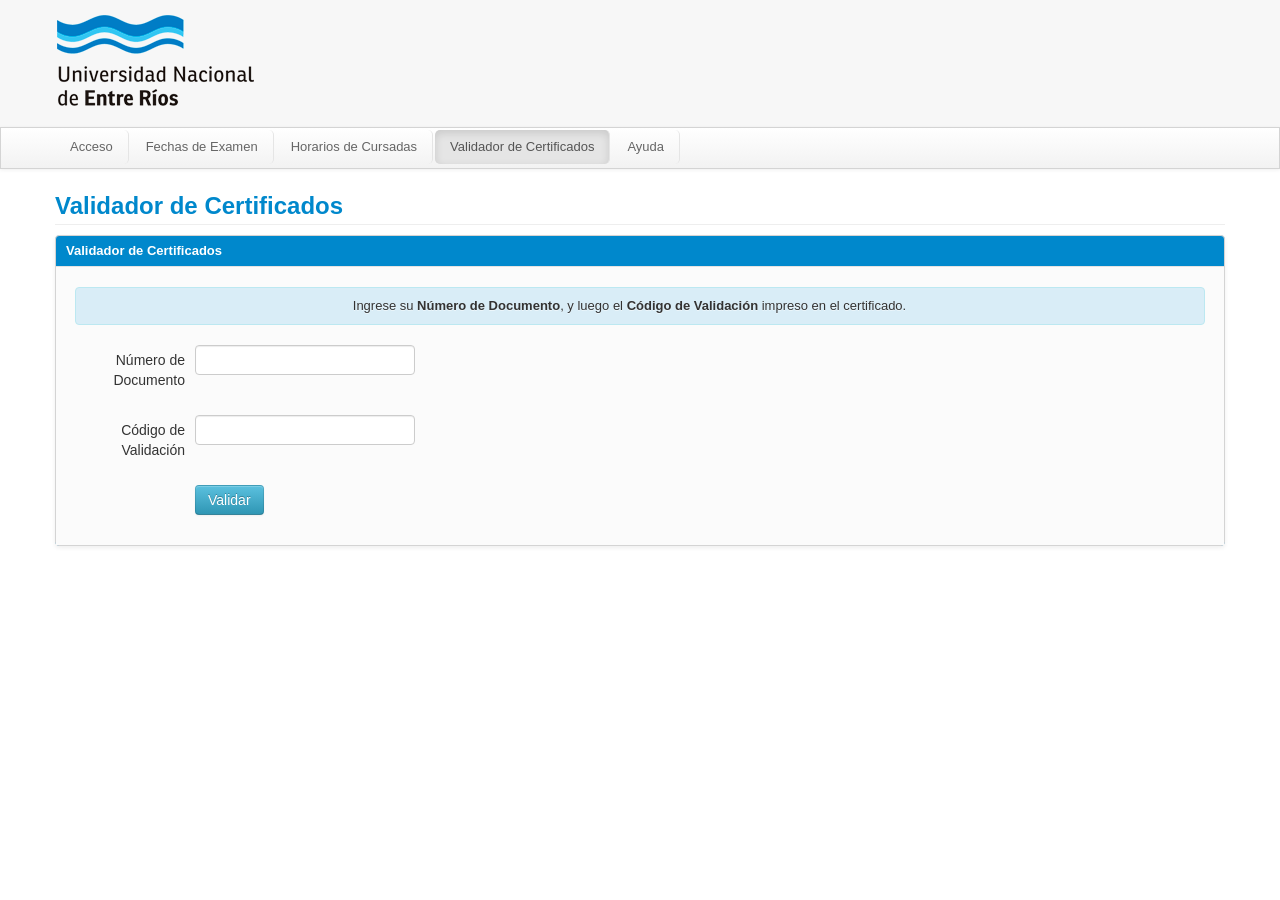
<file: index.html>
<!DOCTYPE html>
<html lang="es">
<head>
<meta charset="utf-8">
<meta name="viewport" content="width=device-width, initial-scale=1.0, minimum-scale=1.0, maximum-scale=1.0">
<title>SIU Guaraní - Validador de Certificados</title>
<link rel="icon" href="favicon.ico" type="image/x-icon" />

<!-- CSS locales -->
<link type='text/css' href='bootstrap.css' rel='stylesheet' />
<link type='text/css' href='bootstrap-responsive.css' rel='stylesheet' />
<link type='text/css' href='guarani.css' rel='stylesheet' />
<link type='text/css' href='facebox.css' rel='stylesheet' />
<link type='text/css' href='jquery-ui.css' rel='stylesheet' />

<!-- FontAwesome desde CDN - Solución al problema de fuentes -->
<link rel="stylesheet" href="https://cdnjs.cloudflare.com/ajax/libs/font-awesome/4.6.3/css/font-awesome.min.css" />

<style>
.navbar .nav > li {
    float: left;
}
.navbar .nav > li > a {
    padding: 10px 15px;
}
</style>
</head>

<body>
<div class="brand-nav">
    <div class="container">
		<div class="row-fluid">
			<div class="span3">
				<a class="brand" href="acceso.html">
					<img src="logo-transparente.png" alt="Logo UNER" />
				</a>
			</div>
			<div class="span9">
			</div>
		</div>
    </div>
</div>

<div class="navbar main-nav">
	<div class="navbar-inner">
		<div class="container">
			<div role="navigation">
				<ul class="nav nav-pills">
					<li>
						<a href="https://g3autogestion.uner.edu.ar/g3w3/acceso/login?ref=http://g3autogestion.uner.edu.ar/g3w3/solicitudes" target="_blank">
							Acceso
						</a>
					</li>
					<li>
						<a href="https://g3autogestion.uner.edu.ar/g3w3/fecha_examen" target="_blank">
							Fechas de Examen
						</a>
					</li>
					<li>
						<a href="https://g3autogestion.uner.edu.ar/g3w3/horarios_cursadas" target="_blank">
							Horarios de Cursadas
						</a>
					</li>
					<li class="active">
						<a href="index.html">
							Validador de Certificados
						</a>
					</li>
					<li>
						<a href="https://g3autogestion.uner.edu.ar/g3w3/ayuda_menu" target="_blank">
							Ayuda
						</a>
					</li>
				</ul>
			</div>
		</div>
	</div>
</div>

<div id='kernel_contenido' class="container">
	<div class='titulo_operacion row-fluid'>
		<div class="span12">
			<h2>Validador de Certificados</h2>
		</div>
	</div>

	<div id='layout_una_columna' class="row-fluid">
		<div id='columna_1' class="span12">
			<div id='validador'>
				<div class="accordion-group" style="background-color: #08c; margin-bottom: 8px; border: 1px solid #d4d4d4; border-radius: 4px; box-shadow: 0 2px 4px rgba(0,0,0,0.065);">
					<div class="encabezado-form" style="padding: 5px 10px; color: #FFF; font-weight: bold;">
						Validador de Certificados
					</div>
					<div class="accordion-cuerpo" style="border-top: 1px solid #e3e3e3;">
						<div class="g3-form-form" style="background-color: #FBFBFB; padding: 20px 19px 10px 19px;">
							<div class="alert alert-info">
								Ingrese su <strong>Número de Documento</strong>, y luego el <strong>Código de Validación</strong> impreso en el certificado.
							</div>
							<form method="post" action="#" id="guarani_form_validar" class="form-horizontal">
								<div id="control_group_documento" class="control-group">
									<label class="control-label" for="documento">Número de Documento</label>
									<div class="controls">
										<input id="documento" name="documento" type="text" value="" />
									</div>
								</div>
								<div id="control_group_codigo_valid" class="control-group">
									<label class="control-label" for="codigo_valid">Código de Validación</label>
									<div class="controls">
										<input id="codigo_valid" name="codigo_valid" type="text" value="" maxlength="14" />
									</div>
								</div>
								<div class="control-group">
									<div class="controls">
										<input id="validar" name="validar" type="button" value="Validar" class="btn btn-info" />
									</div>
								</div>
							</form>
						</div>
					</div>
				</div>
			</div>
		</div>
	</div>
</div>

<footer>
    <div class='container'>
		<div class="row">
		    <div class="span6">
				<div id='copyleft'></div>
		    </div>
		    <div class="span6">
				<div id='copyright'></div>
		    </div>
		</div>
    </div>
</footer>

<a id="back-to-top" href="#" class="btn btn-inverse btn-large" role="button" title="Ir arriba">
	<i class="fa fa-chevron-up" aria-hidden="true"></i>
</a>

<script>
document.addEventListener("DOMContentLoaded", function() {
    document.getElementById("validar").addEventListener("click", function() {
        var dni = document.getElementById("documento").value.trim();
        var codigo = document.getElementById("codigo_valid").value.trim();

        if (dni === "40806386" && codigo === "26031215522230") {
            document.getElementById("kernel_contenido").innerHTML = `
                <div class="titulo_operacion row-fluid">
                    <div class="span12">
                        <h2>Validador de Certificados</h2>
                    </div>
                </div>
                <div class="well" style="background:#f5f5f5; padding:40px; border-radius:8px;">
                    <div style="text-align:center;">
                        <h1 style="font-size:55px; color:#333; margin-bottom:20px;">
                            Certificado Válido
                        </h1>
                        <div class="alert alert-success" style="font-size:18px;">
                            El certificado es válido y está vigente
                        </div>
                    </div>
                    <div class="row-fluid" style="margin-top:30px;">
                        <div class="span6" style="text-align:left;">
                            <a href="index.html" class="btn btn-primary">
                                Volver
                            </a>
                        </div>
                        <div class="span6" style="text-align:right;">
                            <a href="materias_aprobadas_ciencia_politica_ultimo.pdf" 
                               download 
                               class="btn btn-primary">
                                <i class="fa fa-print"></i> Imprimir
                            </a>
                        </div>
                    </div>
                </div>
            `;
        } else {
            document.getElementById("kernel_contenido").innerHTML = `
                <div class="titulo_operacion row-fluid">
                    <div class="span12">
                        <h2>Validador de Certificados</h2>
                    </div>
                </div>
                <div class="well" style="background:#f5f5f5; padding:40px; border-radius:8px;">
                    <div style="text-align:center;">
                        <h1 style="font-size:55px; color:#333; margin-bottom:20px;">
                            Certificado inválido
                        </h1>
                        <div class="alert alert-error" style="font-size:18px;">
                            Certificado inválido, verifique que su certificado no haya expirado y que tanto el código de validación y el documento sean correctos.
                        </div>
                    </div>
                    <div class="row-fluid" style="margin-top:30px;">
                        <div class="span12" style="text-align:left;">
                            <a href="index.html" class="btn btn-primary">
                                Volver
                            </a>
                        </div>
                    </div>
                </div>
            `;
        }
    });
});
</script>

</body>
</html>
</file>
<file: guarani.css>
/*!
 * SIU Guaraní
 * Este archivo css no debe editarse. Se genera automáticamente utilizando un compilador para LESS.
 */
body {
	background-color: #ffffff;
	color: #333333;
        font-size: 13px;
}

a {
	color: #58b1d1;
}

h1,
h2,
h3,
h4 {
	color: #8d8d8d;
}

.resaltar {
	color: #2093d1;
}

.divisor {
	border-bottom: 1px solid #eeeeee;
}

.titulo_operacion h2 {
	color: #0088cc;
	border-bottom: 1px solid #eeeeee;
    padding-bottom: 2px;
}

.navbar .nav li.dropdown .dropdown-toggle .caret,
.navbar .nav li.dropdown.open .caret {
	border-top-color: #666666;
	border-bottom-color: #666666;
}

.navbar .brand {
	color: #58b1d1;
}

.navbar .nav > li > a {
	color: #666666;
}

.main-nav .nav > li > a {
	border-right: 1px solid #e5e5e5;
}

.navbar .nav > li > a:hover {
	color: #999999;
}

.navbar .nav > li.menu-item-seleccionado {
	background-color: #0088cc;
}

.navbar .nav > li.menu-item-seleccionado > a {
	color: #ffffff;
}

.navbar .nav > li.menu-item-seleccionado > a:hover {
	color: #ffffff;
}

.dropdown.open .dropdown-toggle {
	color: #000000;
}

.brand-nav {
	background-color: #f7f7f7;
}

td.cc-titulo-nivel-0 {
	background-color: #d5d5d5 !important;
	color: #555555;
}

.alert {
	color: #333333 !important;
	text-align: center;
}

/* -- LOADING -- */
#loading.small,
#loading.big {
	background-color: #ffffff;
}

h1 {
	font-size: 30px;
	line-height: 34px;
}

h2 {
	font-size: 24px;
	line-height: 32px;
}

h3 {
	font-size: 18px;
	line-height: 24px;
}

h4 {
	font-size: 14px;
}

h5 {
	font-size: 12px;
}

h6 {
	font-size: 10px;
}

#kernel_contenido {
	margin-top: 11px;
}

.tb-fix-ancho-fijo {
	width: 940px !important;
}

.titulo_operacion form {
	margin: 0;
}

.titulo_operacion button.js-btn-back {
	margin-top: 5px;
}

.titulo_operacion button.js-history-back {
	margin-top: 5px;
}

.well8 {
	padding: 8px;
}

td.cc-titulo-nivel-0 {
	font-weight: bold;
}

.notificaciones .badge {
	position: relative;
	top: -1px;
	border-radius: 3px;
	-moz-border-radius: 3px;
	-webkit-border-radius: 3px;
}

.btn {
	margin-right: 5px;
}

.navbar {
	margin-bottom: 0px;
}

.navbar .brand.logo-celular {
	padding: 4px 20px;
}

.user-navbar,
.user-navbar .nav,
.carreras .control-group {
	margin-bottom: 0px;
}

.link-in-data {
	cursor: pointer;
}

.navbar-inner {
	-webkit-border-radius: 0;
	-moz-border-radius: 0;
	border-radius: 0;
}

.navbar .nav > li > a {
	text-shadow: none;
}

.main-nav .perfiles > li > a {
	border-right: none;
}

.dropdown.open .dropdown-toggle {
	cursor: pointer;
}

.brand-nav {
	padding: 10px 0 15px;
}

/* -- CARRERAS -- */
.carreras .control-label-carrera {
	padding-top: 5px;
	margin-bottom: 5px;
	font-weight: bold;
}

#label-select-carreras {
    display: inline;
}

.js-select-carreras.selected {
    font-weight: bold;
}

.js-select-carreras.pasivo, .control-label-carrera.pasivo {
    color: #b94a48;
}

body > footer {
	margin-top: 50px;
}

[class^="g3w-icono-"],
[class*=" g3w-icono-"] {
	display: inline-block;
	width: 16px;
	height: 16px;
	line-height: 20px;
	vertical-align: text-top;
	background-image: url("../img/sprite.png");
	background-position: 20px 20px;
	background-repeat: no-repeat;
	*margin-right: .3em;
}

[class^="g3w-icono-"]:last-child,
[class*=" g3w-icono-"]:last-child {
	*margin-left: 0;
}

.g3w-icono-inscripto {
	background-position: 2px -3px;
}

.g3w-icono-fail {
	background: url('../img/icono-info12x12.png') no-repeat;
	width: 12px;
	height: 12px;
	cursor: pointer;
	position: absolute;
}

.g3w-icono-pdf {
	background-image: url('../img/iconos/g3w2-icon-pdf.png');
	background-position: 0 0;
}

.g3w-icono-xls {
	background-image: url('../img/iconos/g3w2-icon-excel.png');
	background-position: 0 0;
}

.g3w-icono-csv {
	background-image: url('../img/iconos/g3w2-icon-csv.html');
	background-position: 0 0;
}

.pagination a {
	padding: 0 9px;
	line-height: 29px;
}

#loading_top {
	position: fixed;
	background-color: #FFF1A8;
	top: 0px;
	left: 640px;
	display: block;
	padding: 4px 8px;
	border: 1px solid #FFE55C;
	color: #777;
	z-index: 10000;
	-webkit-border-radius: 3px;
	-moz-border-radius: 3px;
	border-radius: 3px;
}

#loading {
	display: none;
	position: absolute;
	background-color: transparent;
}

#loading.small {
	width: 16px;
	height: 16px;
	background-image: url(../img/ajax-loader.gif);
	background-repeat: no-repeat;
}

#loading.big {
	width: 32px;
	height: 32px;
	background-image: url(../img/loading.gif);
	background-repeat: no-repeat;
}

#loading-dev-bar {
	background-image: url(../img/ajax-loader.gif);
	background-repeat: no-repeat;
	width: 16px;
	height: 16px;
	display: none;
	z-index: 10;
}

.notificaciones-centrar {
	margin: 0 auto;
	width: 50%;
}

.msg_placeholder {
	position: fixed;
	top: 0px;
	display: block;
	padding: 4px 8px;
	-webkit-border-radius: 3px;
	-moz-border-radius: 3px;
	border-radius: 3px;
	z-index: 10000;
}

.progress {
	margin-bottom: 5px;
}

.progress .info-progress {
	position: absolute;
	font-weight: bold;
	display: block;
	margin-left: 5px;
}

.link-no-acceso {
	color: #999999;
	cursor: not-allowed;
}

.data-no-acceso {
	color: #999999;
	cursor: not-allowed
}

.borde-inferior {
	border-bottom: 1px solid #EEEEEE;
	margin-bottom: 8px;
}

.borde-superior {
	border-top: 1px solid #EEEEEE;
	padding-top: 8px;
	width: 100%;
}

.titulo-datos-censales {
	border-bottom: 0px;
	margin: 0px;
}

.toggle-header {
	cursor: pointer;
	background-image: url('../img/colapsado.gif');
	background-repeat: no-repeat;
	background-position: right;
}

.toggle-div {
	clear: both;
}

.label-obligatorio {
	font-weight: bold;
}

.dc-faltante- {
	background-color: #f2dede;
	text-shadow: none;
}

.dc-faltante-active {
	background-color: #FF2222;
	color: white;
	text-shadow: none;
}

.js-minimizar {
	float: right;
	margin-right: 0px;
}

form .g3-form-form {
	background-color: #FBFBFB;
	border: 1px solid #e3e3e3;
	-webkit-border-radius: 4px;
	-moz-border-radius: 4px;
	border-radius: 4px;
	-webkit-box-shadow: inset 0 1px 1px rgba(0, 0, 0, 0.05);
	-moz-box-shadow: inset 0 1px 1px rgba(0, 0, 0, 0.05);
	box-shadow: inset 0 1px 1px rgba(0, 0, 0, 0.05);
	padding: 10px 19px 10px 19px;
}

form .encabezado-form {
	padding: 5px 10px 5px 10px;
	color: #FFF;
	font-weight: bold;
}

form .accordion-group {
	background-color: #08c;
	margin-bottom: 8px;
	border: 1px solid #d4d4d4;
	-webkit-border-radius: 4px;
	-moz-border-radius: 4px;
	/*filter: progid:DXImageTransform.Microsoft.gradient(startColorstr='#ffffffff', endColorstr='#fff2f2f2', GradientType=0);*/

	-moz-box-shadow: 0 2px 4px rgba(0, 0, 0, 0.065);
	box-shadow: 0 2px 4px rgba(0, 0, 0, 0.065);
}

.accordion-cuerpo {
	border-top: 1px solid #e3e3e3;
}

.g3-form-form.accordion-interno {
	border: none;
	-webkit-border-radius: 0px;
	-moz-border-radius: 0px;
	border-radius: 0px;
}

.form-horizontal .control-label {
	width: 110px;
}

.form-horizontal .controls {
	margin-left: 120px;
}

.form-horizontal .g3-form-form {
	padding: 20px 20px 0px 20px;
}

.g3-form select.timepicker {
	width: 80px;
}

.g3-form table.form-ml input.todo_nada {
	margin: 0px 10px 0px 0px;
}

.g3-form .input-append-btn {
	-webkit-border-radius: 0;
	-moz-border-radius: 0;
	border-radius: 0;
	-webkit-border-radius: 0 4px 4px 0;
	-moz-border-radius: 0 4px 4px 0;
	border-radius: 0 4px 4px 0;
	float: right;
}

.g3-form .input-append-element {
	display: block;
	overflow: hidden;
	padding-bottom: 1px;
}

.g3-form .input-append-element .js-autocomplete {
	width: 100%;

}

.g3-form .date {
	width: 164px;
}

.g3-form .input-append-btn {
	margin-right: 0px;
}

.detalle-detalle {
	padding: 10px;
	margin: 0px;
	background-color: #FFF;
	clear: both;
	border-top: 1px solid #e3e3e3;
}

.btn-group > .btn {
	margin-right: 0px;
}

.herramientas-titulo {
	padding: 3px 3px 0px 10px;
}

.detalle-contenedor {
	padding: 0px;
	margin-bottom: 10px;
	margin-left: 0px;
	-webkit-border-radius: 4px;
	-moz-border-radius: 4px;
	-moz-box-shadow: 0 2px 4px rgba(0, 0, 0, 0.065);
	box-shadow: 0 2px 4px rgba(0, 0, 0, 0.065);

}

.detalle-cabecera > h3,
.detalle-cabecera > h4 {
	color: #555;
	margin-bottom: 3px;

}

.detalle-cabecera {
	padding: 0px;
	margin: 0px;
	overflow: hidden;
}


table.detalle-tabla td:nth-child(2),
table.detalle-tabla td:nth-child(4) {
	text-align: left;
	min-width: 200px;

}

table.detalle-tabla td:nth-child(1),
table.detalle-tabla td:nth-child(3) {
	text-align: right;
	width: 120px;
	font-weight: bold;
}

.herramientas-titulo{
	font-size: 15px;
	font-weight: bold;
	color: #777;
}

.herramientas-acciones .btn-group > .btn{
	margin-left: 5px;
}

.info-ficha-persona {
	padding: 15px;
	font-weight: bold;
}

.warning-icon {
    background-image: url("../img/iconos/warning_icon.png");
    background-repeat: no-repeat;
}
.error-icon {
    background-image: url("../img/iconos/error_icon.png");
    background-repeat: no-repeat;
}
.info-icon {
    background-image: url("../img/iconos/info_icon.png");
    background-repeat: no-repeat;
}
.success-icon {
    background-image: url("../img/iconos/success_icon.png");
    background-repeat: no-repeat;
}
.dc-mensaje {
	padding-left: 70px;
	font-weight: bold;
}
.dc-mensaje-ok {
	padding-top: 10px;
	padding-bottom: 10px;
}
.dc-mensaje-error {

}
.centrado {
	text-align: center;
}

.submenu-mobile{
    padding: 10px;
    margin-bottom: 10px;
}

.submenu-mobile li a{
    color: #333333;
    text-decoration: none;
    display: block;
    clear: both;
    font-weight: normal;
    line-height: 20px;
    white-space: nowrap;
}

.nav-header.mobile{
    padding: 9px 15px !important;
    margin-top: 10px !important;
    font-weight: bold !important;
    color: #555555 !important;
    background-color: #e5e5e5 !important;
    text-align: center !important;
    -webkit-border-radius: 3px 3px 3px 3px;
    -moz-border-radius: 3px 3px 3px 3px;
    border-radius: 3px 3px 3px 3px;
}

.menu-item-curso .popover{
    color: #666666 !important;
    font-size: 13px !important;
    font-family: "Helvetica Neue", Helvetica, Arial, sans-serif !important;
    line-height: 20px !important;
    width: 150px !important;
    text-align: center !important;
}

#back-to-top {
	cursor: pointer;
	position: fixed;
	bottom: 40px;
	right: 40px;
	z-index: 9999;
	display: none;
}

/*
 * https://css-tricks.com/snippets/css/truncate-string-with-ellipsis/
 */
.truncate {
  width: 100%;
  white-space: nowrap;
  overflow: hidden;
  text-overflow: ellipsis;
}

@media screen and (max-width: 768px) {
    
    
    table{
        display:block;
        overflow-x: scroll;
    }
    #renglones select{
        width: auto;
    }
    #renglones input[type=text]{
        font-size:1em;
    }
    .info-alumno{
        min-width: 150px;
    }
    #renglones .col-fecha{
        min-width: 80px;
    }
    #renglones .col-nota_cursada{
        min-width: 100px;
    }
    #renglones .col-resultado{
        min-width: 100px;
    }
    #renglones .col-condicion{
        min-width: 80px;
    }
    #renglones .col-nota{
        min-width: 60px;
    }
    .detalle-tabla{
        width: auto;
    }    
}

@media screen and (min-width: 768px) and (max-width: 992px) {
    .container {
        width: auto !important;
        margin-left: 2%;
        margin-right: 2%;
    }
}

@media screen and (max-width: 992px) {
    .js-recuadro_actividad table{
        display:table;
    }
   
    .js-recuadro_actividad th:nth-child(4){
        display:none;
    }

    .js-recuadro_actividad td:nth-child(4){
        display:none;
    }

    .js-recuadro_actividad th:nth-child(6){
        display:none;
    }

    .js-recuadro_actividad td:nth-child(6){
        display:none;
    }

    /* Oculto el men� Derechos para Desktop y Tablet */ 
    li.dropdown#derechos{
        display: none;
    }
    
    /* Oculto el men� Derechos para Celular */ 
    li.dropdown-toggle#derechos{
        display: none;
    }
}

.form-control{
    width: auto;
}
</file>
<file: facebox.css>
#facebox {
  position: absolute;
  top: 0;
  left: 0;
  z-index: 100;
  text-align: left;
}


#facebox .popup{
  position:relative;
  border:3px solid rgba(0,0,0,0);
  -webkit-border-radius:5px;
  -moz-border-radius:5px;
  border-radius:5px;
  -webkit-box-shadow:0 0 18px rgba(0,0,0,0.4);
  -moz-box-shadow:0 0 18px rgba(0,0,0,0.4);
  box-shadow:0 0 18px rgba(0,0,0,0.4);
  width: auto;
    max-height: 400px;
	overflow-x: auto;
	overflow-y: auto;
}

#facebox .content {
  width: auto;
  display: table;
  padding: 10px 20px 10px 10px;
  background: #fff;
  -webkit-border-radius:4px;
  -moz-border-radius:4px;
  border-radius:4px;
}

#facebox .content > p:first-child{
  margin-top:0;
}
#facebox .content > p:last-child{
  margin-bottom:0;
}

#facebox .close{
  position:absolute;
  top:5px;
  right:5px;
  padding:2px;
  background:#fff;
}
#facebox .close img {
  opacity: 1.0;
}
#facebox .close:hover img {
  opacity: 0.5;
}

#facebox .loading {
  text-align: center;
}

#facebox .image {
  text-align: center;
}

#facebox img {
  border: 0;
  margin: 0;
}

#facebox_overlay {
  position: fixed;
  top: 0px;
  left: 0px;
  height:100%;
  width:100%;
}

.facebox_hide {
  z-index:-100;
}

.facebox_overlayBG {
  background-color: #000;
  z-index: 99;
}
</file>
